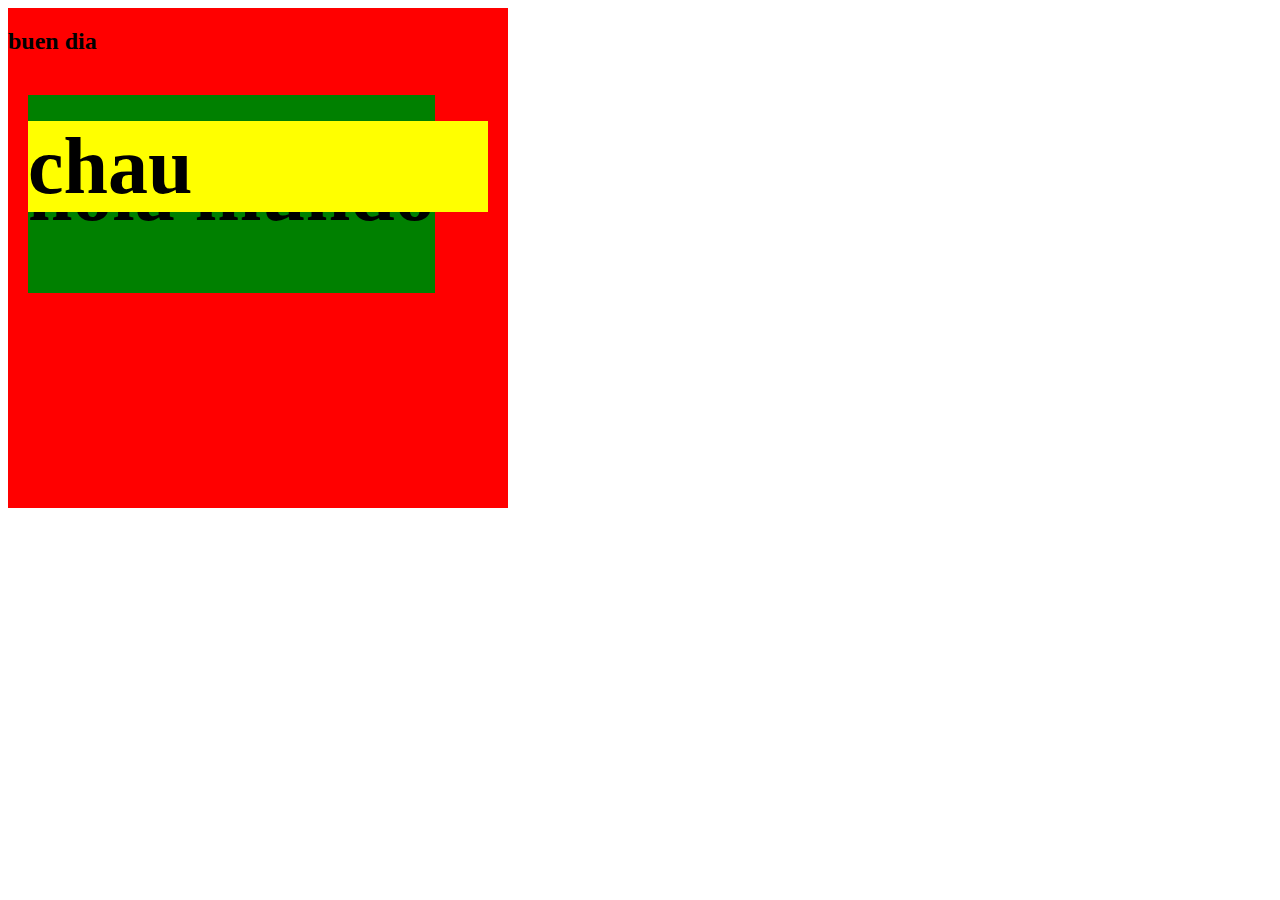
<file: 0409/index.html>
<!DOCTYPE html>
<html lang="en">
<head>
	<meta charset="UTF-8">
	<link rel="stylesheet" type="text/css" href="styles.css">
	<title>p</title>
</head>
<body>
	 <div class="contenedor">
	 	<h2>buen dia</h2>
	 <div class="hola">
		<h1>hola mundo</h1>
	</div>
	<div class="chau">
		<h2>chau</h2>
	</div>
	</div>
</body>
</html>
</file>
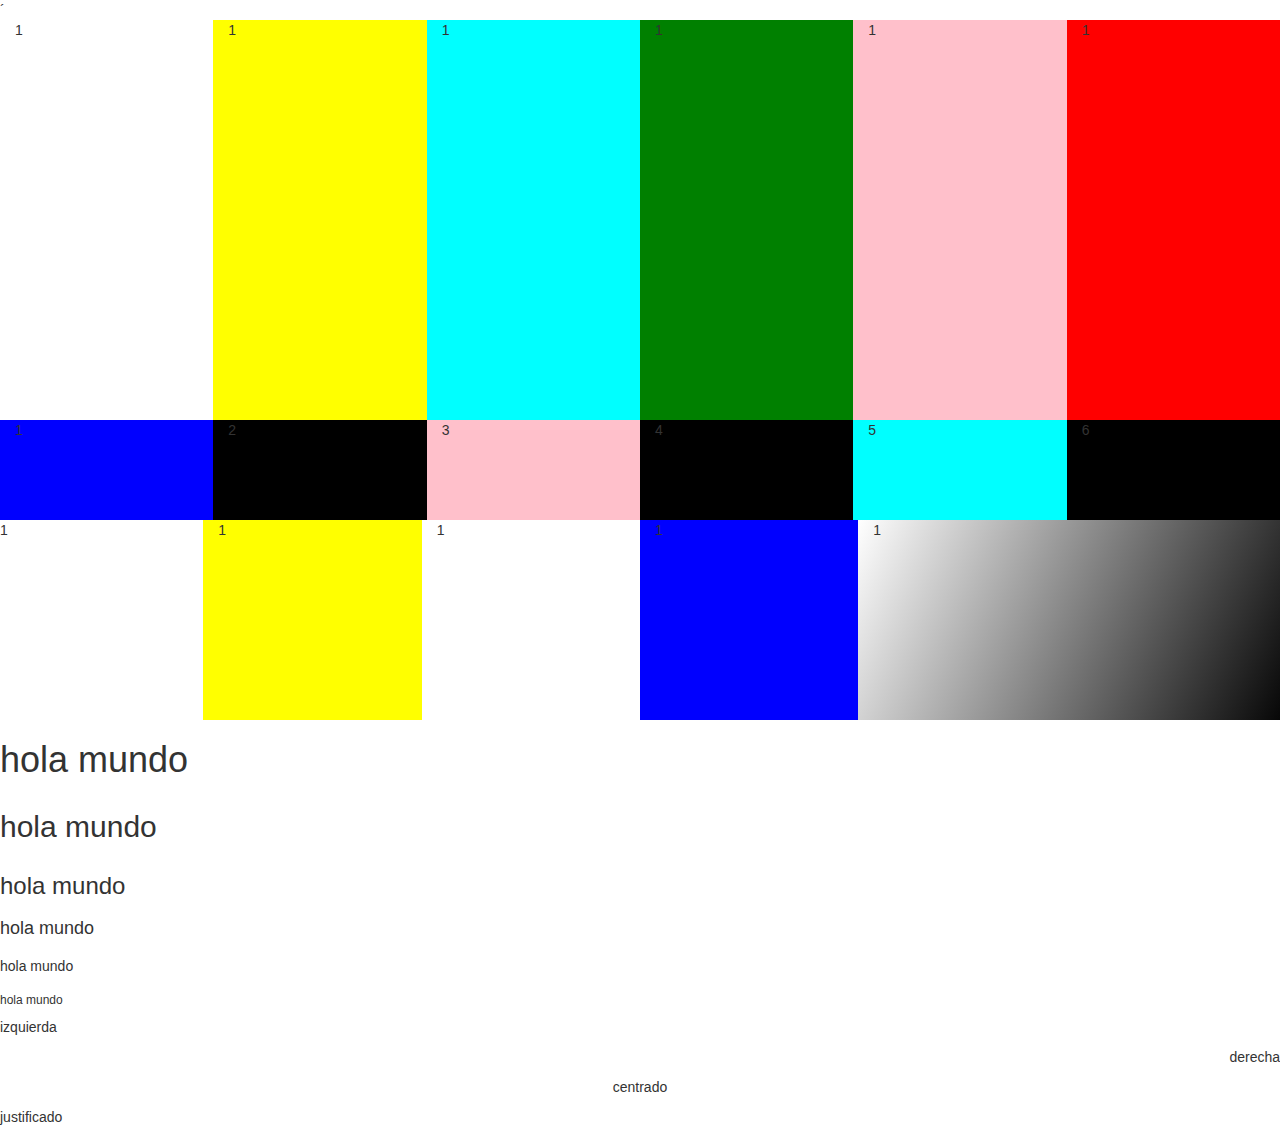
<file: bootstrap 1/index.html>
<!DOCTYPE html>
<html lang="en">
<head>
	<meta charset="UTF-8">
	<link rel="stylesheet"  href="bootstrap/css/bootstrap.min.css">
	´<link rel="stylesheet" type="text/css" href="css/style.css">
	<title>clase introductoria a bootstrap</title>
</head>
<body>
<div class="container-fluid">
	<div class="row">
		<div class="col-md-2 blanco  alto">1</div>
		<div class="col-md-2 amarillo alto">1</div>
		<div class="col-md-2 cyan alto">1</div>
		<div class="col-md-2 verde alto">1</div>
		<div class="col-md-2 rosa alto">1</div>
		<div class="col-md-2 rojo alto">1</div>

	</div>
	<div class="row">
	<div>
		<div class="col-md-2 alto2 azul">1</div>
		<div class="col-md-2 alto2 negro">2</div>
		<div class="col-md-2 alto2 rosa">3</div>
		<div class="col-md-2 alto2 negro">4</div>
		<div class="col-md-2 alto2 cyan">5</div>
		<div class="col-md-2 alto2 negro">6</div>

	</div>
	<div class="row">
		<div class="col-md-2 alto3 gris">1</div>
		<div class="col-md-2 alto3 amarillo">1</div>
		<div class="col-md-2 alto3 blanco">1</div>
		<div class="col-md-2 alto3 azul">1</div>
		<!--<div class="col-md-2 alto3 negro">1</div> -->
		<div class="col-md-4 alto3 gr">1
	</div>
	</div>
<div class="row">
	<div class="col-md-12">
		<h1>hola mundo</h1>
		</div>
		</div>
		<div class="row">
			<div class="col-md-12"><h2>hola mundo</h2></div>
		</div>
		<div class="row">
			<div class="col-md-12"><h3> hola mundo</h3></div>
		</div>
		<div class="row">
			<div class="col-md-12"><h4>hola mundo</h4></div>
		</div>
		<div class="row">
			<div class="col-md-12"><h5>hola mundo</h5></div>
		</div>
		<div class="row">
			<div class="col-md-12"><h6>hola mundo</h6></div>
		</div>
	<div class="row">
		<div class="col-md-12">
			<p class="text-left">izquierda</p>
			<p class="text-right"> derecha</p>
			<p class="text-center">centrado</p>
			<p class="text-justify"> justificado</p>
		</div>
	</div>
	
</div>
</div>
	
</body>
</html>
</file>
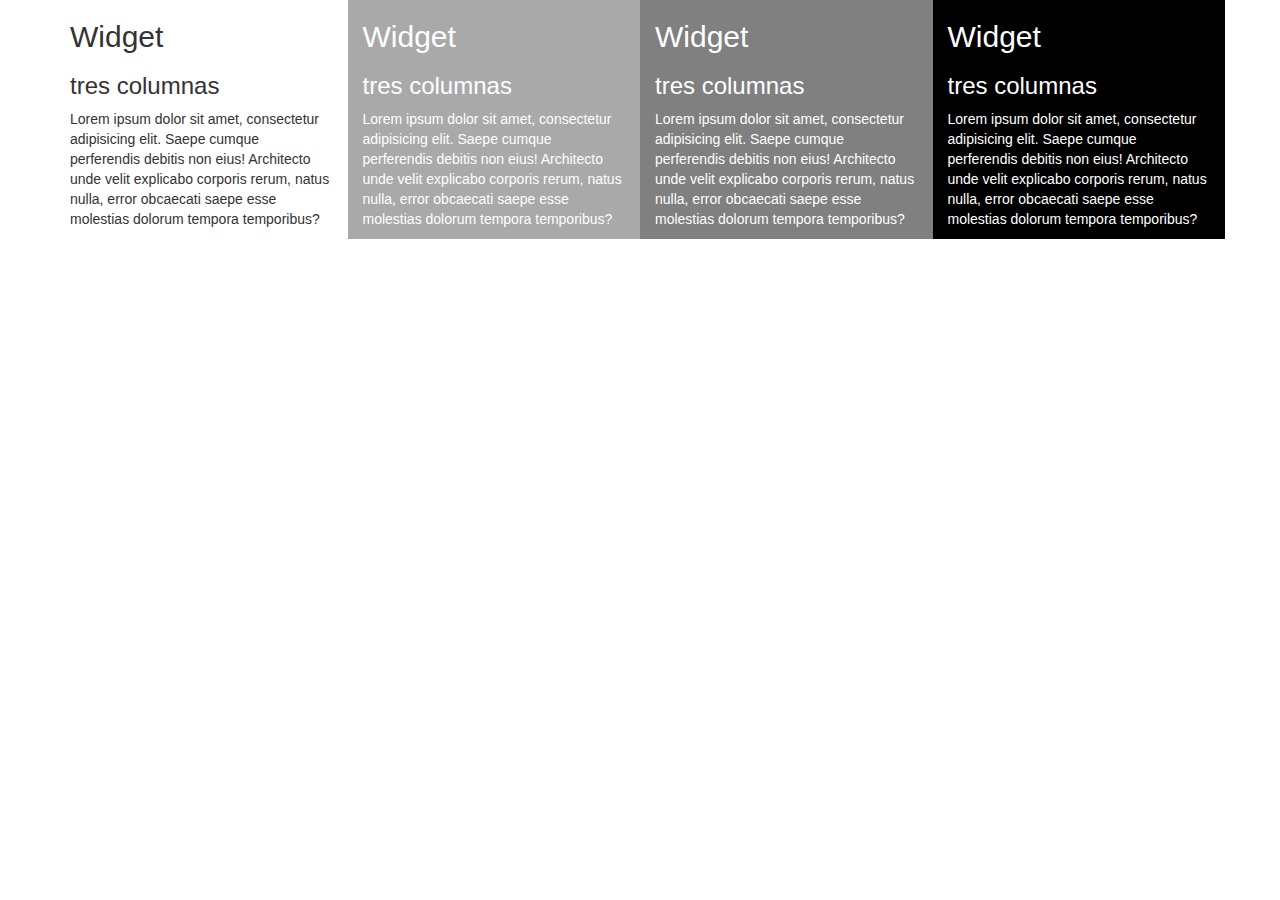
<file: bootstrap responsive/index.html>
<!DOCTYPE html>
<html lang="en">
	<head>
		<meta charset="UTF-8">
		<link rel="stylesheet" type="text/css" href="bootstrap/css/bootstrap.min.css">
		<link rel="stylesheet" type="text/css" href="css/style.css">
		<title>Responsive</title>
	</head>
	<body>
		<div class="container">
			<div class="widgets row">
				<div class="widget col-xs-12 col-sm-6 col-md-3 col-lg-3">
					<h2>Widget</h2>
					<h3 class="visible-lg"> tres columnas</h3>
					<h3 class="visible-md"> tres columnas</h3>
					<h3 class="visible-sm"> seis columnas</h3>
					<h3 class="visible-xs"> doce columnas</h3>
					<p>Lorem ipsum dolor sit amet, consectetur adipisicing elit. Saepe cumque perferendis debitis non eius! Architecto unde velit explicabo corporis rerum, natus nulla, error obcaecati saepe esse molestias dolorum tempora temporibus?</p>
				</div>
				
				<div class="widget col-xs-12 col-sm-6 col-md-3" id="gris">
					<h2>Widget</h2>
					<h3 class="visible-lg"> tres columnas</h3>
					<h3 class="visible-md"> tres columnas</h3>
					<h3 class="visible-sm"> seis columnas</h3>
					<h3 class="visible-xs"> doce columnas</h3>
					<p>Lorem ipsum dolor sit amet, consectetur adipisicing elit. Saepe cumque perferendis debitis non eius! Architecto unde velit explicabo corporis rerum, natus nulla, error obcaecati saepe esse molestias dolorum tempora temporibus?</p>
				</div>
				<div class="widget col-xs-12 col-sm-6 col-md-3" id="grisoscuro">
					<h2>Widget</h2>
					<h3 class="visible-lg"> tres columnas</h3>
					<h3 class="visible-md"> tres columnas</h3>
					<h3 class="visible-sm"> seis columnas</h3>
					<h3 class="visible-xs"> doce columnas</h3>
					<p>Lorem ipsum dolor sit amet, consectetur adipisicing elit. Saepe cumque perferendis debitis non eius! Architecto unde velit explicabo corporis rerum, natus nulla, error obcaecati saepe esse molestias dolorum tempora temporibus?</p>
				</div>
				<div class="widget col-xs-12 col-sm-6 col-md-3" id="negro">
					<h2>Widget</h2>
					<h3 class="visible-lg"> tres columnas</h3>
					<h3 class="visible-md"> tres columnas</h3>
					<h3 class="visible-sm"> seis columnas</h3>
					<h3 class="visible-xs"> doce columnas</h3>
					<p>Lorem ipsum dolor sit amet, consectetur adipisicing elit. Saepe cumque perferendis debitis non eius! Architecto unde velit explicabo corporis rerum, natus nulla, error obcaecati saepe esse molestias dolorum tempora temporibus?</p>
				</div>
			

			</div>
		</body>
	</html>
</file>
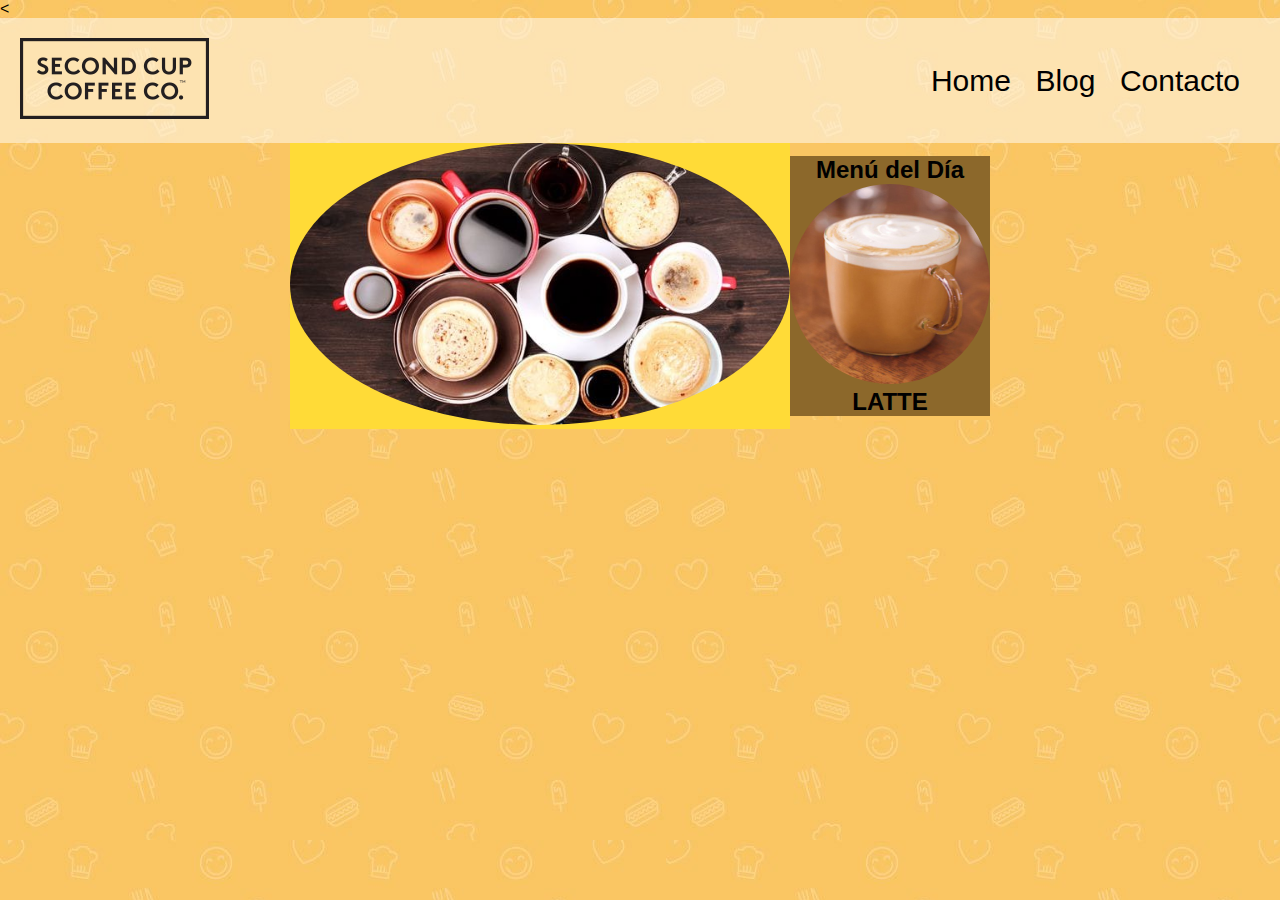
<file: flexbox2/index.html>
<!DOCTYPE html>
<html lang="en">
<head>
	<meta charset="UTF-8">
	<title></title>
	<link rel="stylesheet" href="styles.css">
	<<meta name="viewport" content="width=600px, user-scalable=no, initial-scale=1.0, maximum-scale=1.0, minimum-scale=1.0">
</head>
<body>
	<header>
		<div class="logo">
			<img src="img/logo.png" alt="">
		</div>

		<nav class="menu">
			<a href="#">Home</a>
			<a href="#">Blog</a>
			<a href="#">Contacto</a>
		</nav>
	</header>
	
<div class="c">
	<section>
			<article>
			<div class="seccion">
				<img src="img/banner.jpg">
			</div>
				
			</article>
		</section>	
	
		<aside>
		<div class="dia">
		<h2>
			Menú del Día
		</h2>
		<img src="img/latte.jpeg">
		<h2>LATTE</h2>
		</div>
	</aside>
</div>

</body>
</html>
</file>
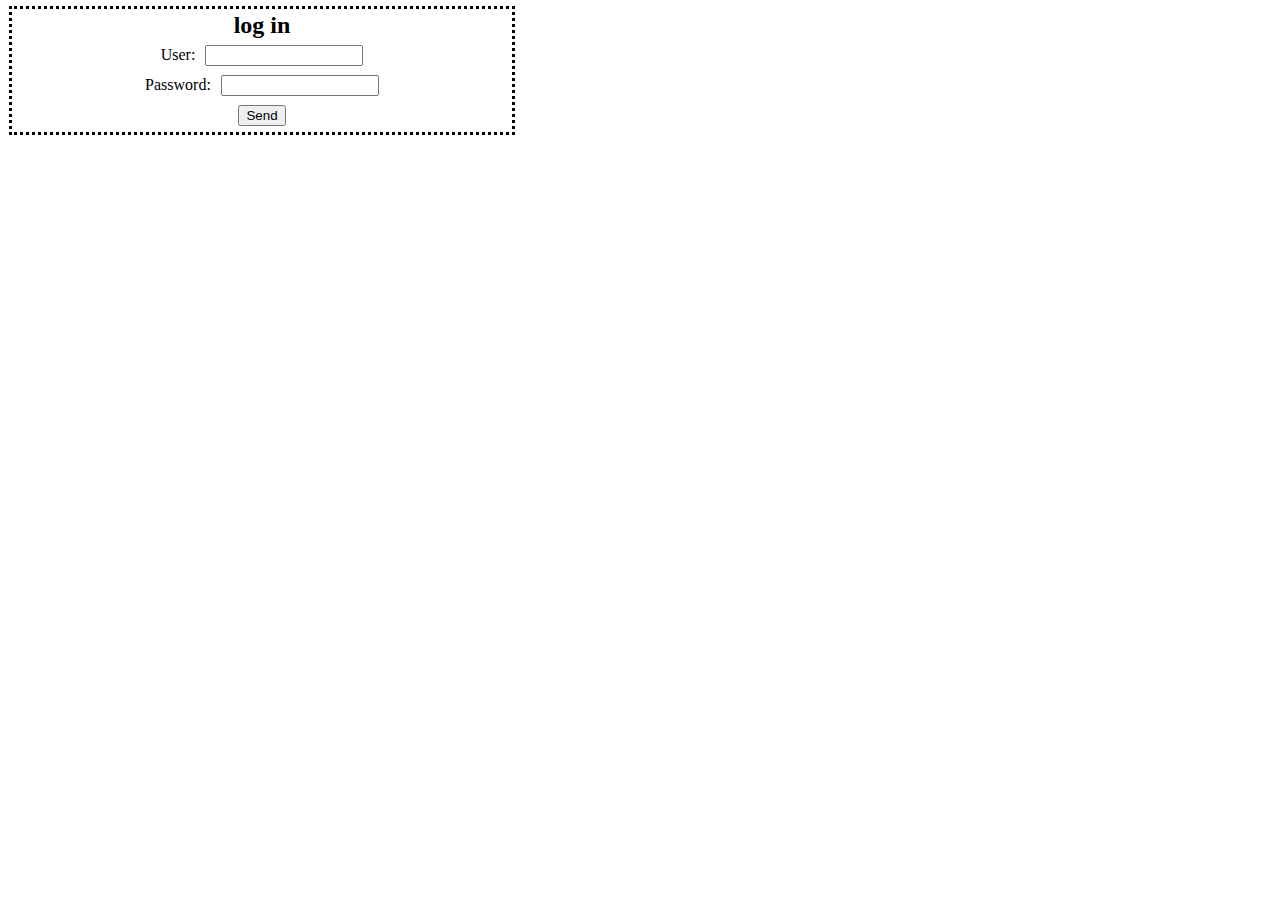
<file: javascript 1/index.html>
<!DOCTYPE html>
<html lang="en">
	<head>
		<meta charset="UTF-8">
		<link rel="stylesheet" type="text/css" href="css/styles.css">
		<title>Login</title>
	</head>
	<body>
		<div id="container">
			<h2>log in</h2>
			<div>
				<label for="User"> User:</label>
				<input type="text" name="User">
			</div>
			<div>
				<label for="Password">Password:</label>
				<input type="password" name="Password">
			</div>
			<div>
				<button type="submit"> Send</button>
			</div>
		</div>
	</body>
</html>
</file>
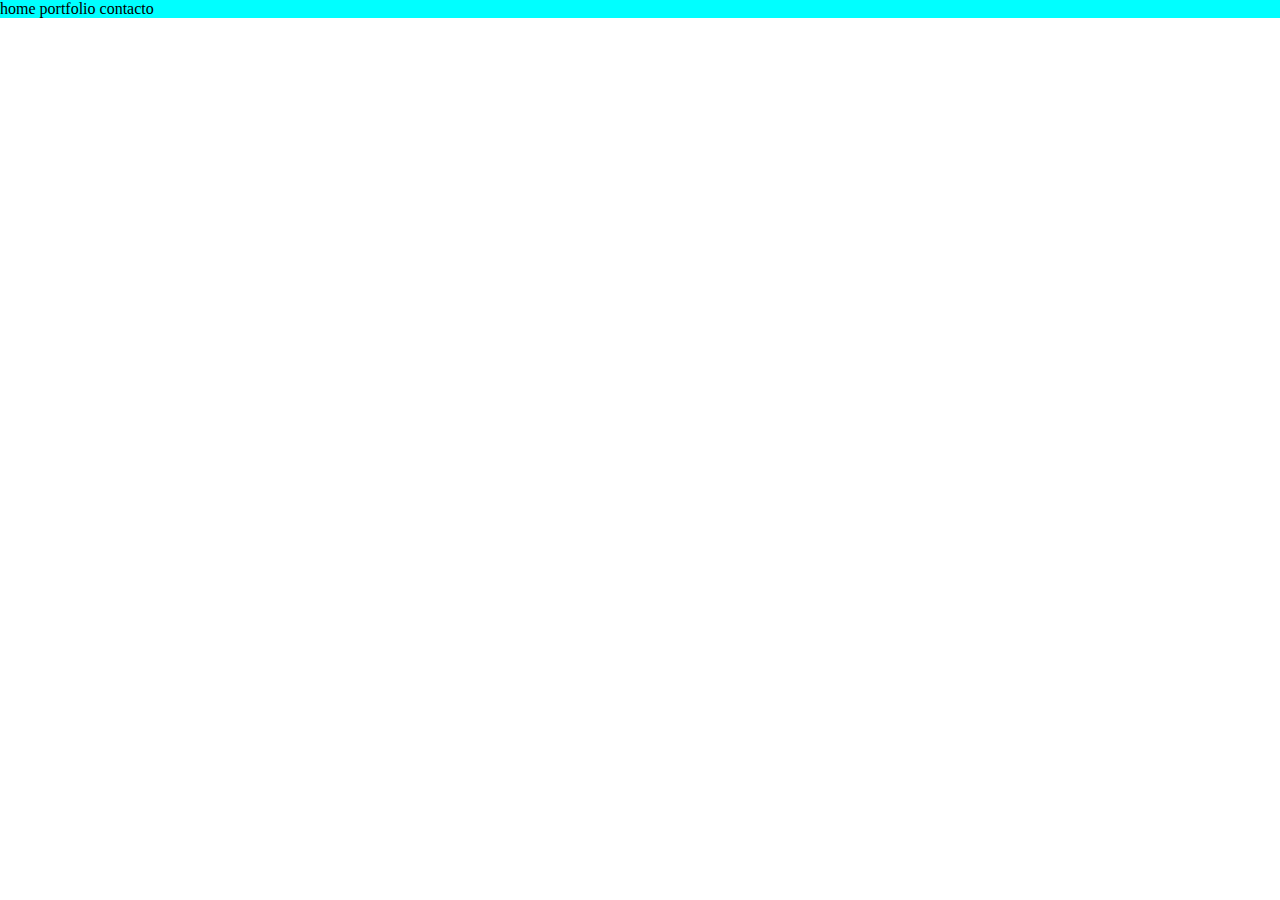
<file: menu/index.html>
<!DOCTYPE html>
<html lang="en">
<head>
<link rel="stylesheet" type="text/css" href="css/style.css">
	<meta charset="UTF-8">
	<title>Document</title>
</head> 
<body>
<nav>
	<ul>
		<li>home
		</li>
		<li class="ancla">portfolio
			<div class="lista">
			<ul class="submenu">
				<li>fotos gatos</li>
				<li>sitios gatos</li>
			</ul>
			
			<ul class="submenu">
				<li> sitios perros</li>
				<li>fotos perros</li>
			</ul>
			</div>
		</li>
		<li>contacto</li>
		
	</ul>
</nav>
	
</body>
</html>
</file>
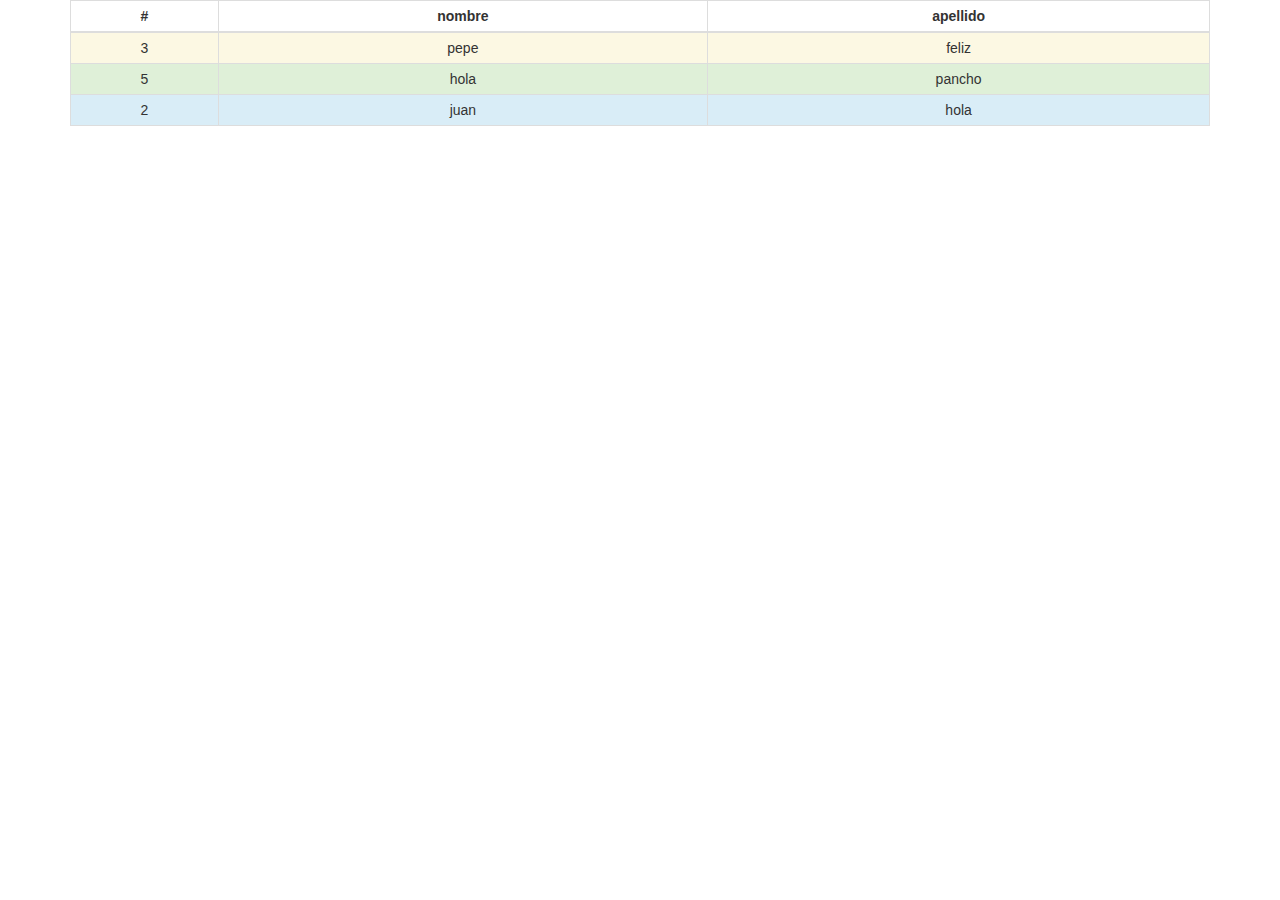
<file: tablas html/index.html>
<!DOCTYPE html>
<html lang="en">
	<head>
		<meta charset="UTF-8">
		<title>tablas</title>
		<link rel="stylesheet" type="text/css" href="bootstrap/css/bootstrap.min.css">
	</head>
	<body>
		<div class="container">
				<div class="row">
					<div class= "col-md-12 col-xs-12">
		<table class="table table-bordered table-striped table-hover table-condensed ">
			
						<thead>
							<tr >
							
								
								<th class="text-center" >#</th>
								<th class="text-center">nombre</th>
								<th class="text-center">apellido</th>
								
							</tr>
						</thead>
						<tr class="text-center warning">
							<td>3</td>
							<td>pepe</td>
							<td>feliz</td>
						</tr>
						<tr class="text-center success">
							<td>5</td>
							<td>hola</td>
							<td>pancho</td>
						</tr>
						<tr class="text-center info">
							<td>2</td>
							<td>juan</td>
							<td>hola</td>
						</tr>
		</table>
				</div>
			</div>
		</div>
	</body>
</html>
</file>
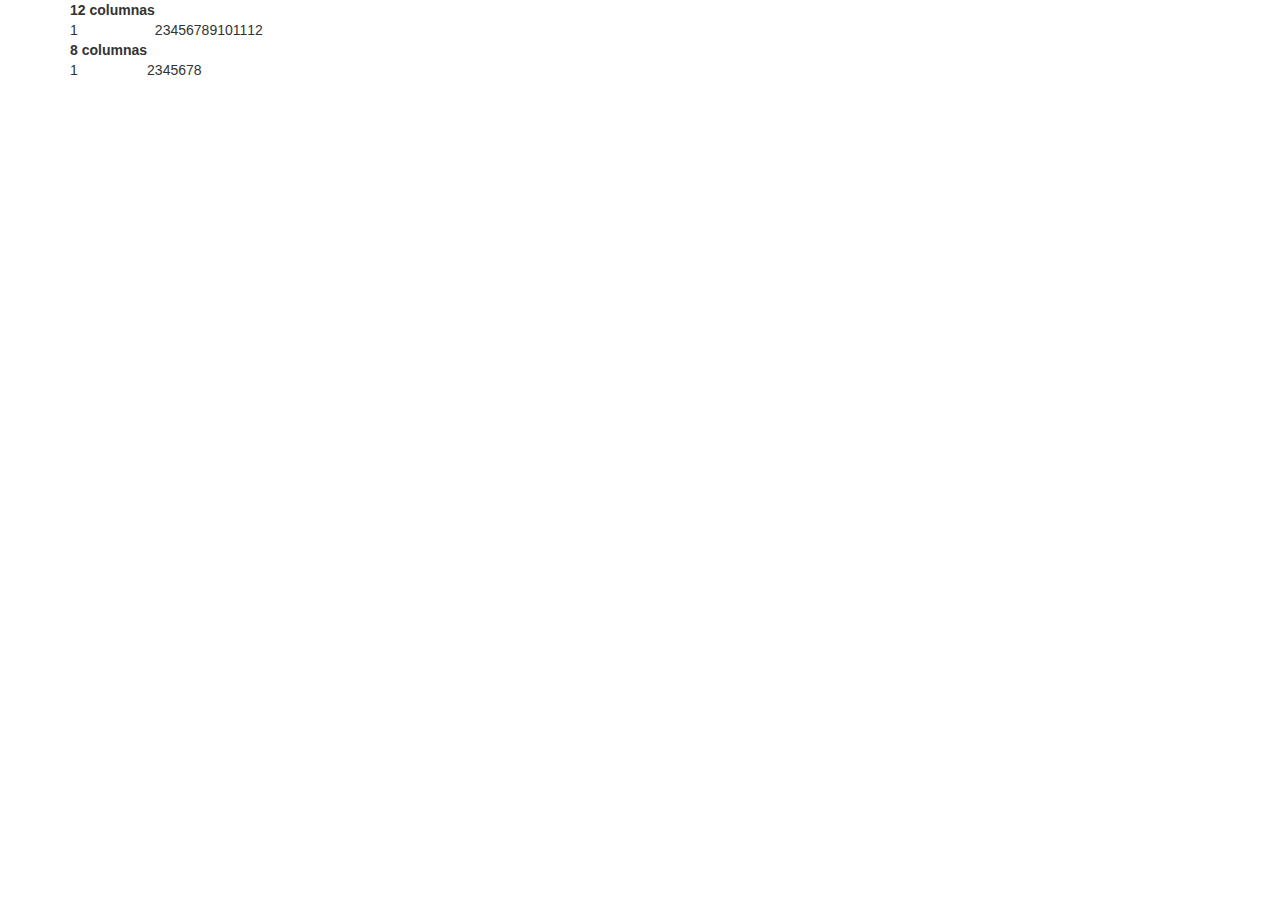
<file: tablas2/index.html>
<!DOCTYPE html>
<html lang="en">
<head>
	<meta charset="UTF-8">
	<title>tablas 2</title>
	<link rel="stylesheet" type="text/css" href="bootstrap/css/bootstrap.min.css">
</head>
<body>
	<div class="container">
		<div class="row">

			<div class= "col-md-12 col-xs-12">
<table>
<thead>
	<tr>
		<th>12 columnas</th>
	</tr>
</thead>
<tr>
<td>1</td>
<td>2</td>
<td>3</td>
<td>4</td>
<td>5</td>
<td>6</td>
<td>7</td>
<td>8</td>
<td>9</td>
<td>10</td>
<td>11</td>
<td>12</td>
</tr>
</table>
	</div>
			</div>
			<div class="row">
			<div class="col-md-12 col-xs-12">
				<table>
				<thead>
					<tr>
						<th>8 columnas</th>
					</tr>
				</thead>
				<tr>
				<td>1</td>
				<td>2</td>
				<td>3</td>
				<td>4</td>
				<td>5</td>
				<td>6</td>
				<td>7</td>
				<td>8</td>
				</tr>
</table>
			</div>
		</div>
	</div>
</body>
</html>
</file>
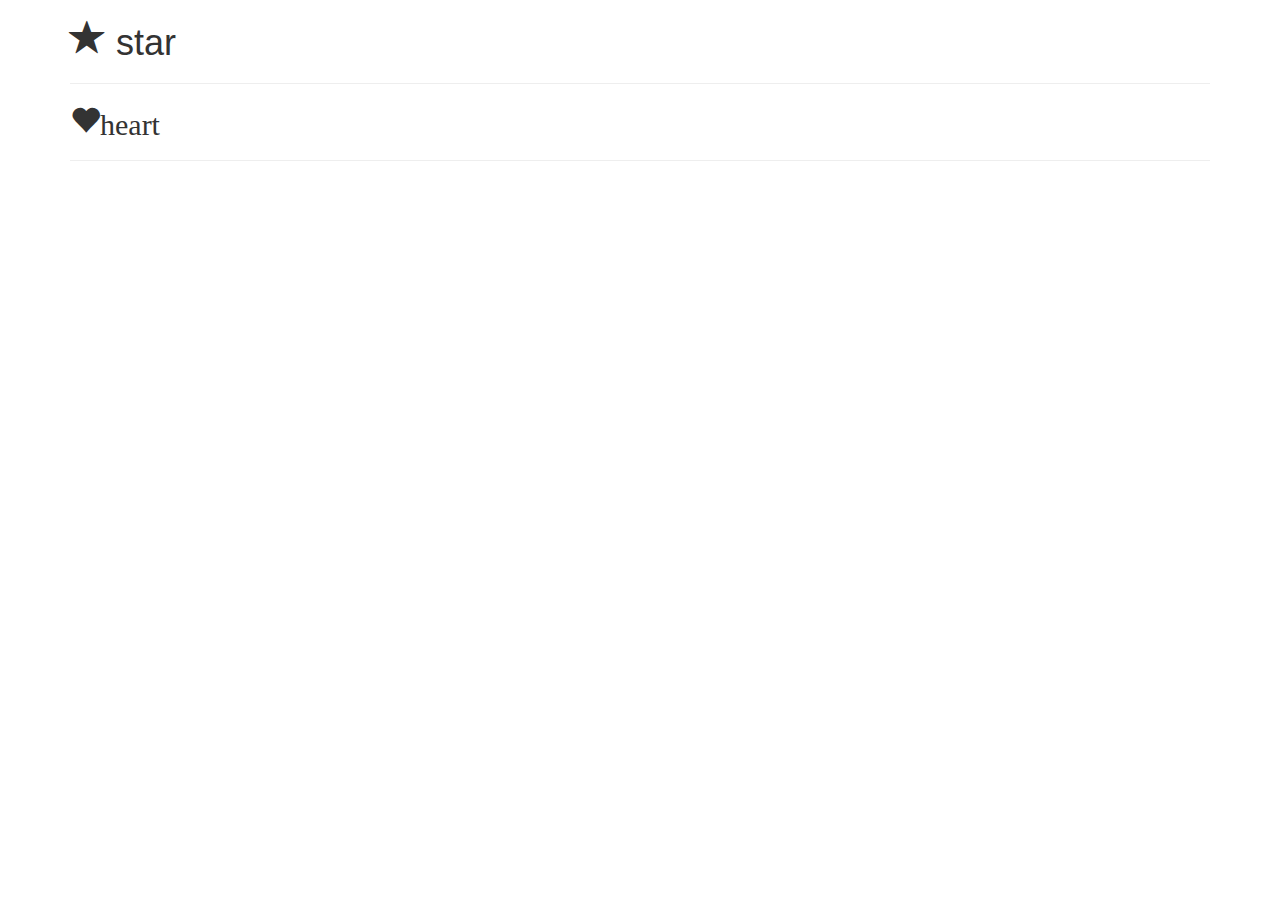
<file: bootstrap 1/iconos.html>
<!DOCTYPE html>
<html lang="en">
<head>
	<meta charset="UTF-8">
	<link rel="stylesheet" type="text/css" href="bootstrap/css/bootstrap.min.css">
	<title>iconos</title>
</head>
<body>
<div class="container">
	<div class="row">
		<div class="col-md-12">
			<h1> <span class="glyphicon glyphicon-star"></span> star</h1>
			<hr>
			<h2><span class="glyphicon glyphicon-heart">heart</h2>
			<hr>
			<h2></h2>
		</div>
	</div>
</div>	
</body>
</html>
</file>
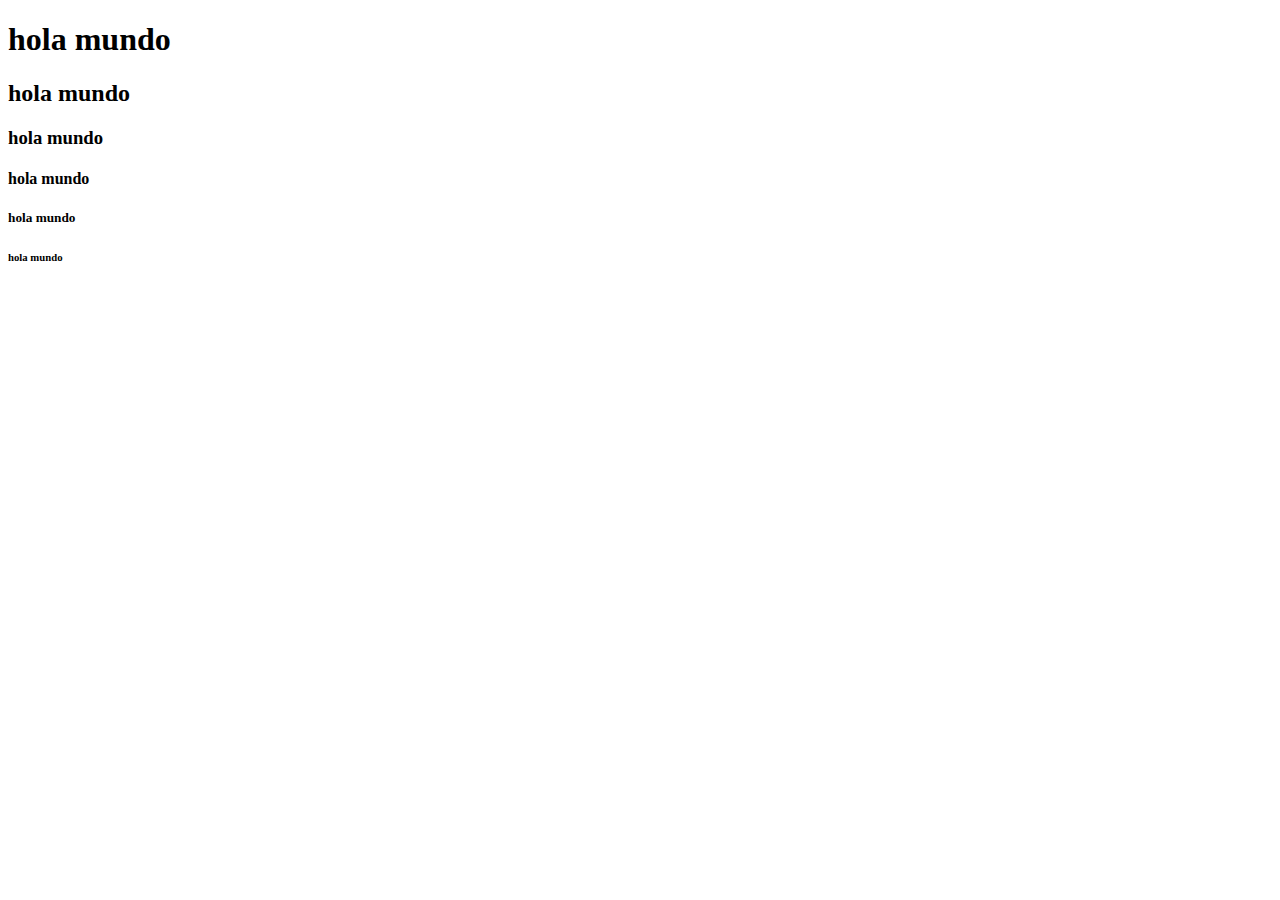
<file: bootstrap 1/index2.html>
<!DOCTYPE html>
<html lang="en">
<head>
	<meta charset="UTF-8">
	<title>Document</title>
</head>
<body>
	<h1>hola mundo</h1>
	<h2>hola mundo</h2>
	<h3>hola mundo</h3>
	<h4> hola mundo</h4>
	<h5> hola mundo</h5>
	<h6>hola mundo</h6>
</body>
</html>
</file>
<file: 0409/styles.css>
.contenedor {
	background-color: red;
	position: absolute;
	width: 500px;
	height: 500px;
}

.hola {
	background-color: green;
	color: black;
	font-size: 30pt;
	position: absolute;
	margin-top: 20px;
	margin-left:20px;

}

.chau {
	background-color: yellow;

	position: relative;
font-size: 40pt;
margin: 20px;
}
</file>
<file: bootstrap 1/css/style.css>
.alto{
	height: 400px;
}
.alto2{ height: 100px;

}
.alto3{
	height: 200px;
}
.blanco {
	background-color: white;

}
.amarillo {
	background-color: yellow;
}
.cyan {
	background-color: cyan;
}
.verde {
	background-color: green;
}
.rosa{
	background-color: pink;
}

.rojo {
	background-color: red;
}
 .azul{
 	background-color: blue;
 }
.negro {
	background-color: black;
}

.gr {
	background: #000000; /* Old Browsers */
background: -webkit-linear-gradient(bottom right,#000000,#ffffff); /*Safari 5.1-6*/
background: -o-linear-gradient(bottom right,#000000,#ffffff); /*Opera 11.1-12*/
background: -moz-linear-gradient(bottom right,#000000,#ffffff); /*Fx 3.6-15*/
background: linear-gradient(bottom right, #000000, #ffffff); /*Standard*/

}

/*.text-left {
	text-align: left;
}

.text-right{
	text-align: right;
}

.text-center {
	text-align: center;
}
.text-justify {
	text-align: justify;
}
</file>
<file: bootstrap responsive/css/style.css>
#grisoscuro {
	background-color: grey;
	color: white;

}

#gris {
	background-color: darkgrey;
	color: white;
}

#negro {
	background-color: black;
	color: white;
}
</file>
<file: flexbox2/styles.css>
*{
	margin:0;
	padding:0;
	box-sizing: border-box;
}

body{
	background-image: url(img/fondo.jpg);
	font-family: Arial;
}


header{
	padding: 20px;
	width:100%;
	background: rgba(255,255,255,0.5);
	display: flex;
	flex-direction: row;
	justify-content: space-between;
	align-items: center;
}


header .menu a{
	font-size: 30px;
	color:black;
	text-decoration: none;
	margin-right:20px;
}

header .menu a:hover{
	font-weight: bold;
}

aside img {
	width: 200px;
	height: 200px;
	border-radius: 100%;

}

aside {
	background-color: #8c682b;
	/* display: inline-block;
	display: flex;
	flex-direction: column; */
	text-align: center;
} 

.seccion {
	background-color: 
width:75%;

}

.seccion img { 
border-radius: 50%;
width:500px; }


.seccion {
	background-color: #FFDB37;
  }

.c {
  	display:flex;
  	flex-direction:row;
  	flex-wrap:wrap;
  	align-items: center;
  	justify-content: center;

  }

  @media (max-width: 600px)
  {
  	nav {
  		display: flex;
  		flex-direction: column;
  	}
  }
</file>
<file: javascript 1/css/styles.css>
*{margin: 3px; 
text-align: center;}


#container {border: 3px;
border-style: dotted;
box-shadow: 20px;
width: 500px;

}


input {
	width: 150px;
}
</file>
<file: menu/css/style.css>
* {margin: 0;
padding:0;}
nav{
	position: relative;
	background: cyan;
}
 nav ul li{
	display: inline-block;
}
nav .submenu {
	
	display: none;
}

nav .ancla:hover .submenu {
	display: block;
 }

nav .submenu li {
	display: block;
	float: left;
}

.submenu ul {
	margin:  20pt;
}

.lista {
	position: absolute;
	margin: 10px;
	padding: 10px;
}
</file>
